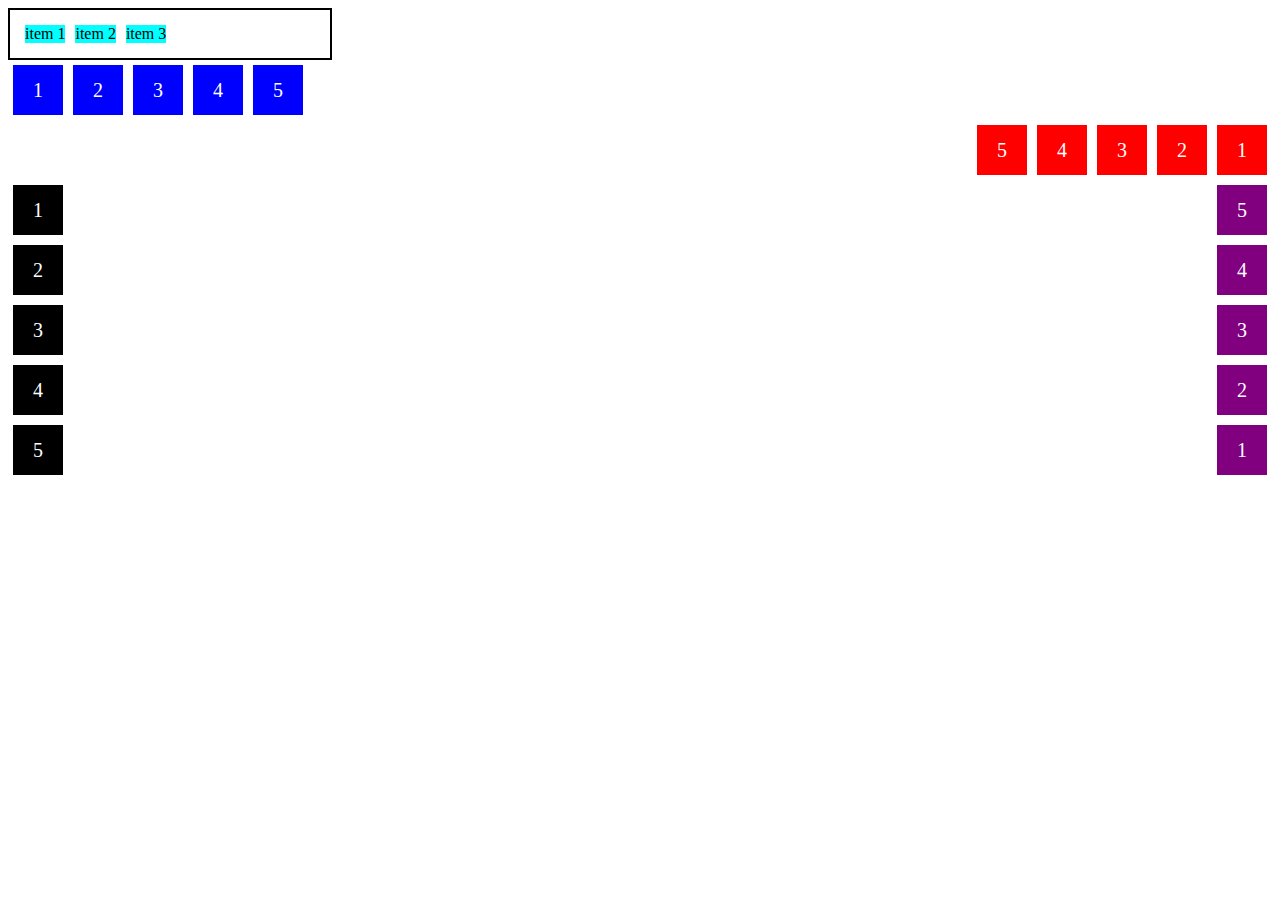
<file: index.html>
<!DOCTYPE html>
<html lang="en">
<head>
    <meta charset="UTF-8">
    <meta http-equiv="X-UA-Compatible" content="IE=edge">
    <meta name="viewport" content="width=device-width, initial-scale=1.0">
    <link rel="stylesheet" href="style.css">
    <title>Fundamentos - Display Flex</title>
</head>
<body>
    <div class="flex">
        <div class="item">item 1</div>
        <div class="item">item 2</div>
        <div class="item">item 3</div>
    </div>
    
    <ul class="flex-container row">
        <li class="flex-item">1</li>
        <li class="flex-item">2</li>
        <li class="flex-item">3</li>
        <li class="flex-item">4</li>
        <li class="flex-item">5</li>
    </ul>

    <ul class="flex-container row-reverse">
        <li class="flex-item">1</li>
        <li class="flex-item">2</li>
        <li class="flex-item">3</li>
        <li class="flex-item">4</li>
        <li class="flex-item">5</li>
    </ul>

    <ul class="flex-container column">
        <li class="flex-item">1</li>
        <li class="flex-item">2</li>
        <li class="flex-item">3</li>
        <li class="flex-item">4</li>
        <li class="flex-item">5</li>
    </ul>

    <ul class="flex-container column-reverse">
        <li class="flex-item">1</li>
        <li class="flex-item">2</li>
        <li class="flex-item">3</li>
        <li class="flex-item">4</li>
        <li class="flex-item">5</li>
    </ul>
    
</body>
</html>
</file>
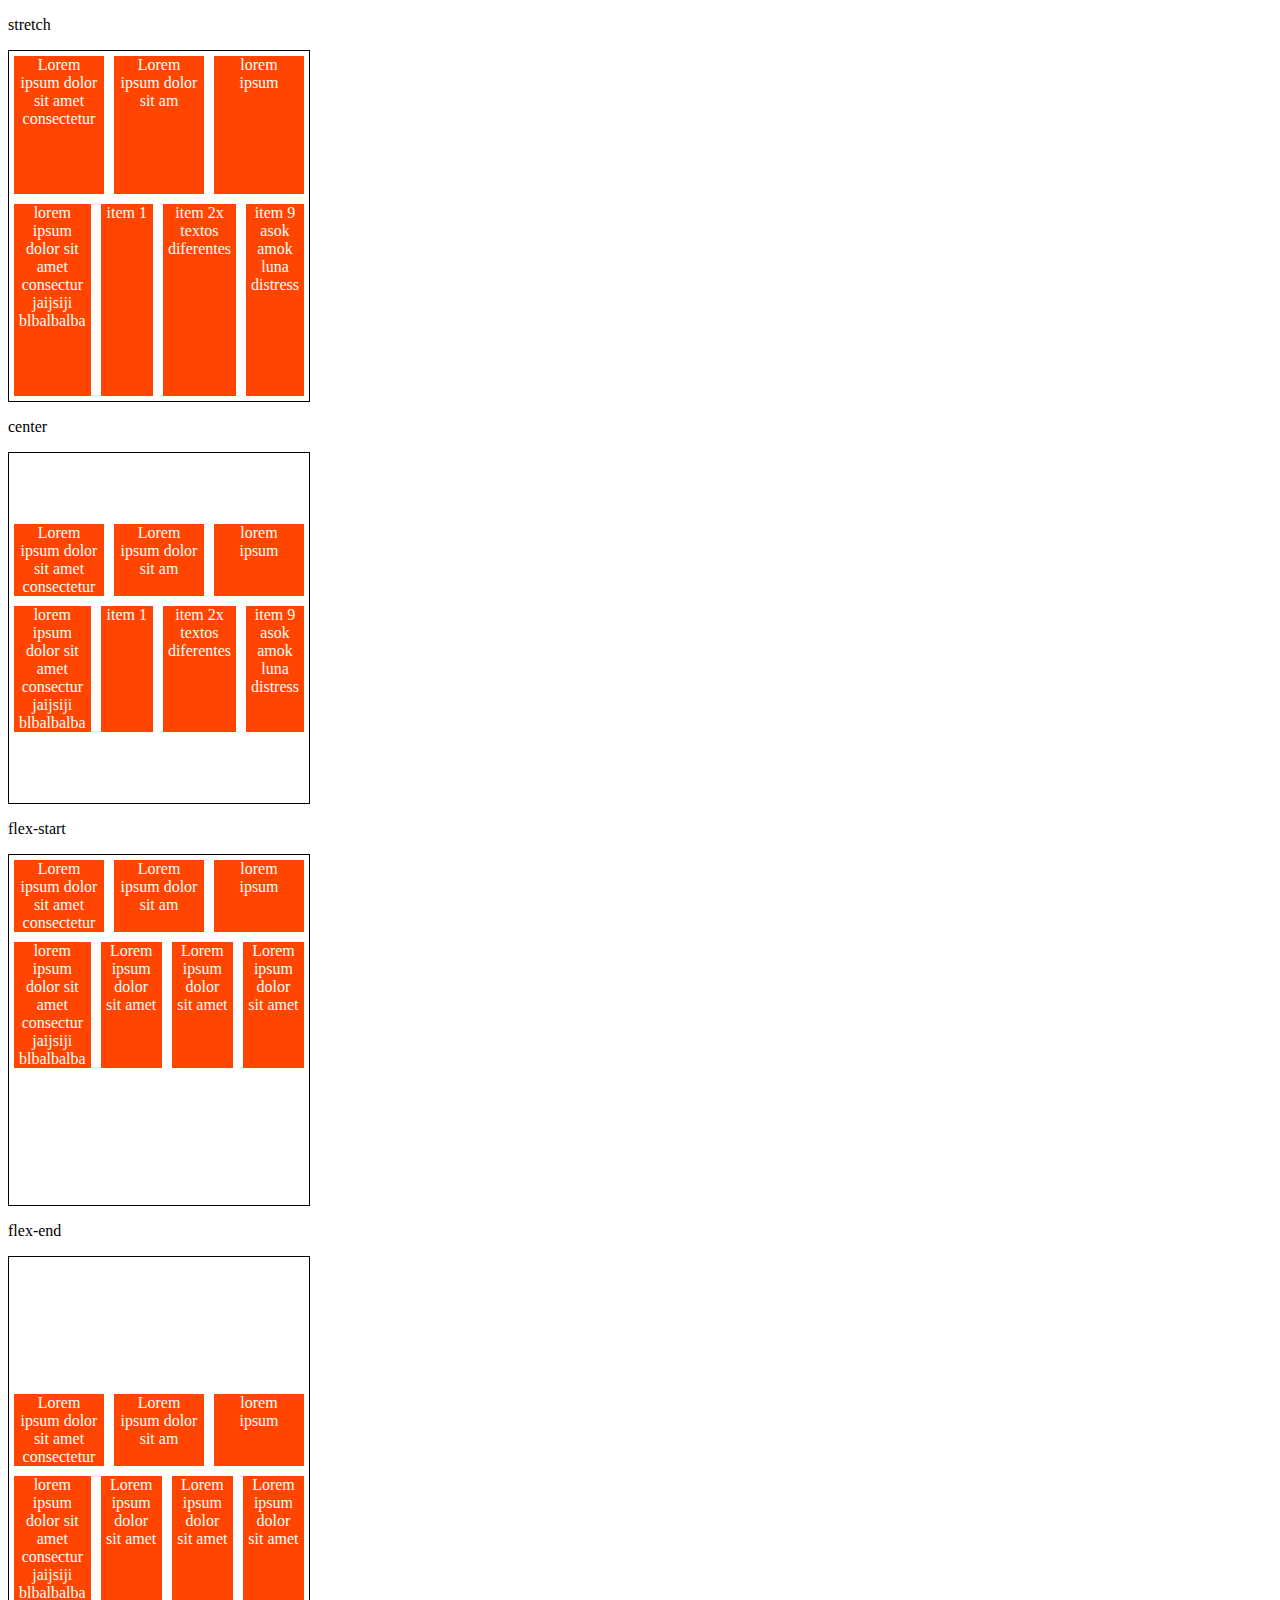
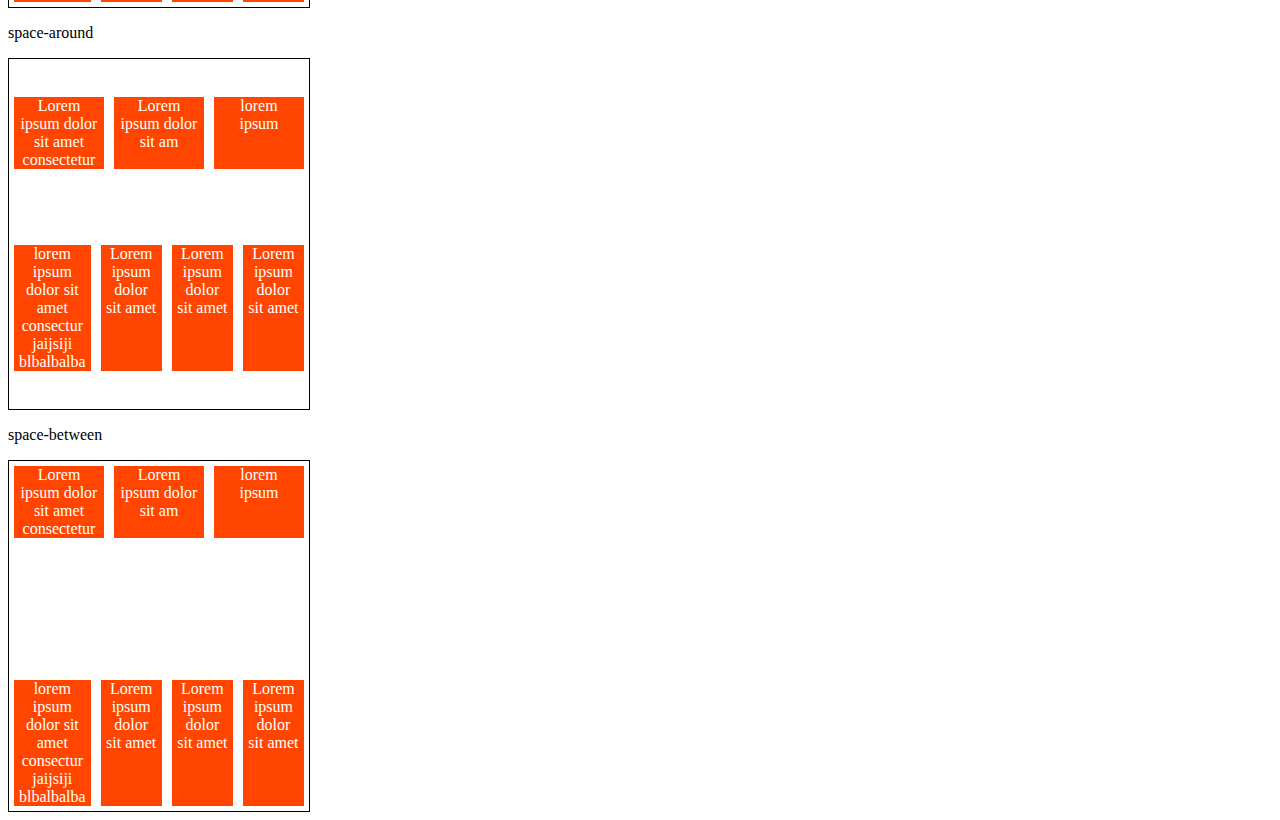
<file: align-content/index.html>
<!DOCTYPE html>
<html lang="en">
<head>
    <meta charset="UTF-8">
    <meta http-equiv="X-UA-Compatible" content="IE=edge">
    <meta name="viewport" content="width=device-width, initial-scale=1.0">
    <link rel="stylesheet" href="style.css" >
    <title>Align-content</title>
</head>
<body>
    <p>stretch</p>
    <div class="container stretch">
        <div class="item">Lorem ipsum dolor sit amet consectetur </div>
        <div class="item">Lorem ipsum dolor sit am</div>
        <div class="item">lorem ipsum </div>
        <div class="item">lorem ipsum dolor sit amet consectur jaijsiji blbalbalba</div>
        <div class="item">item 1</div>
        <div class="item">item 2x textos diferentes</div>
        <div class="item">item 9 asok amok luna distress</div>
    </div>
    
    <p>center</p>
    <div class="container center">
        <div class="item">Lorem ipsum dolor sit amet consectetur </div>
        <div class="item">Lorem ipsum dolor sit am</div>
        <div class="item">lorem ipsum </div>
        <div class="item">lorem ipsum dolor sit amet consectur jaijsiji blbalbalba</div>
        <div class="item">item 1</div>
        <div class="item">item 2x textos diferentes</div>
        <div class="item">item 9 asok amok luna distress</div>
    </div>

    <p>flex-start</p>
    <div class="container flex-start">
        <div class="item">Lorem ipsum dolor sit amet consectetur </div>
        <div class="item">Lorem ipsum dolor sit am</div>
        <div class="item">lorem ipsum </div>
        <div class="item">lorem ipsum dolor sit amet consectur jaijsiji blbalbalba</div>
        <div class="item">Lorem ipsum dolor sit amet</div>
        <div class="item">Lorem ipsum dolor sit amet</div>
        <div class="item">Lorem ipsum dolor sit amet</div>
    </div>

    <p>flex-end</p>
    <div class="container flex-end">
        <div class="item">Lorem ipsum dolor sit amet consectetur </div>
        <div class="item">Lorem ipsum dolor sit am</div>
        <div class="item">lorem ipsum </div>
        <div class="item">lorem ipsum dolor sit amet consectur jaijsiji blbalbalba</div>
        <div class="item">Lorem ipsum dolor sit amet</div>
        <div class="item">Lorem ipsum dolor sit amet</div>
        <div class="item">Lorem ipsum dolor sit amet</div>
    </div>

    <p>space-around</p>
    <div class="container space-around">
        <div class="item">Lorem ipsum dolor sit amet consectetur </div>
        <div class="item">Lorem ipsum dolor sit am</div>
        <div class="item">lorem ipsum </div>
        <div class="item">lorem ipsum dolor sit amet consectur jaijsiji blbalbalba</div>
        <div class="item">Lorem ipsum dolor sit amet</div>
        <div class="item">Lorem ipsum dolor sit amet</div>
        <div class="item">Lorem ipsum dolor sit amet</div>
    </div>

    <p>space-between</p>
    <div class="container space-between">
        <div class="item">Lorem ipsum dolor sit amet consectetur </div>
        <div class="item">Lorem ipsum dolor sit am</div>
        <div class="item">lorem ipsum </div>
        <div class="item">lorem ipsum dolor sit amet consectur jaijsiji blbalbalba</div>
        <div class="item">Lorem ipsum dolor sit amet</div>
        <div class="item">Lorem ipsum dolor sit amet</div>
        <div class="item">Lorem ipsum dolor sit amet</div>
    </div>

</body>
</html>
</file>
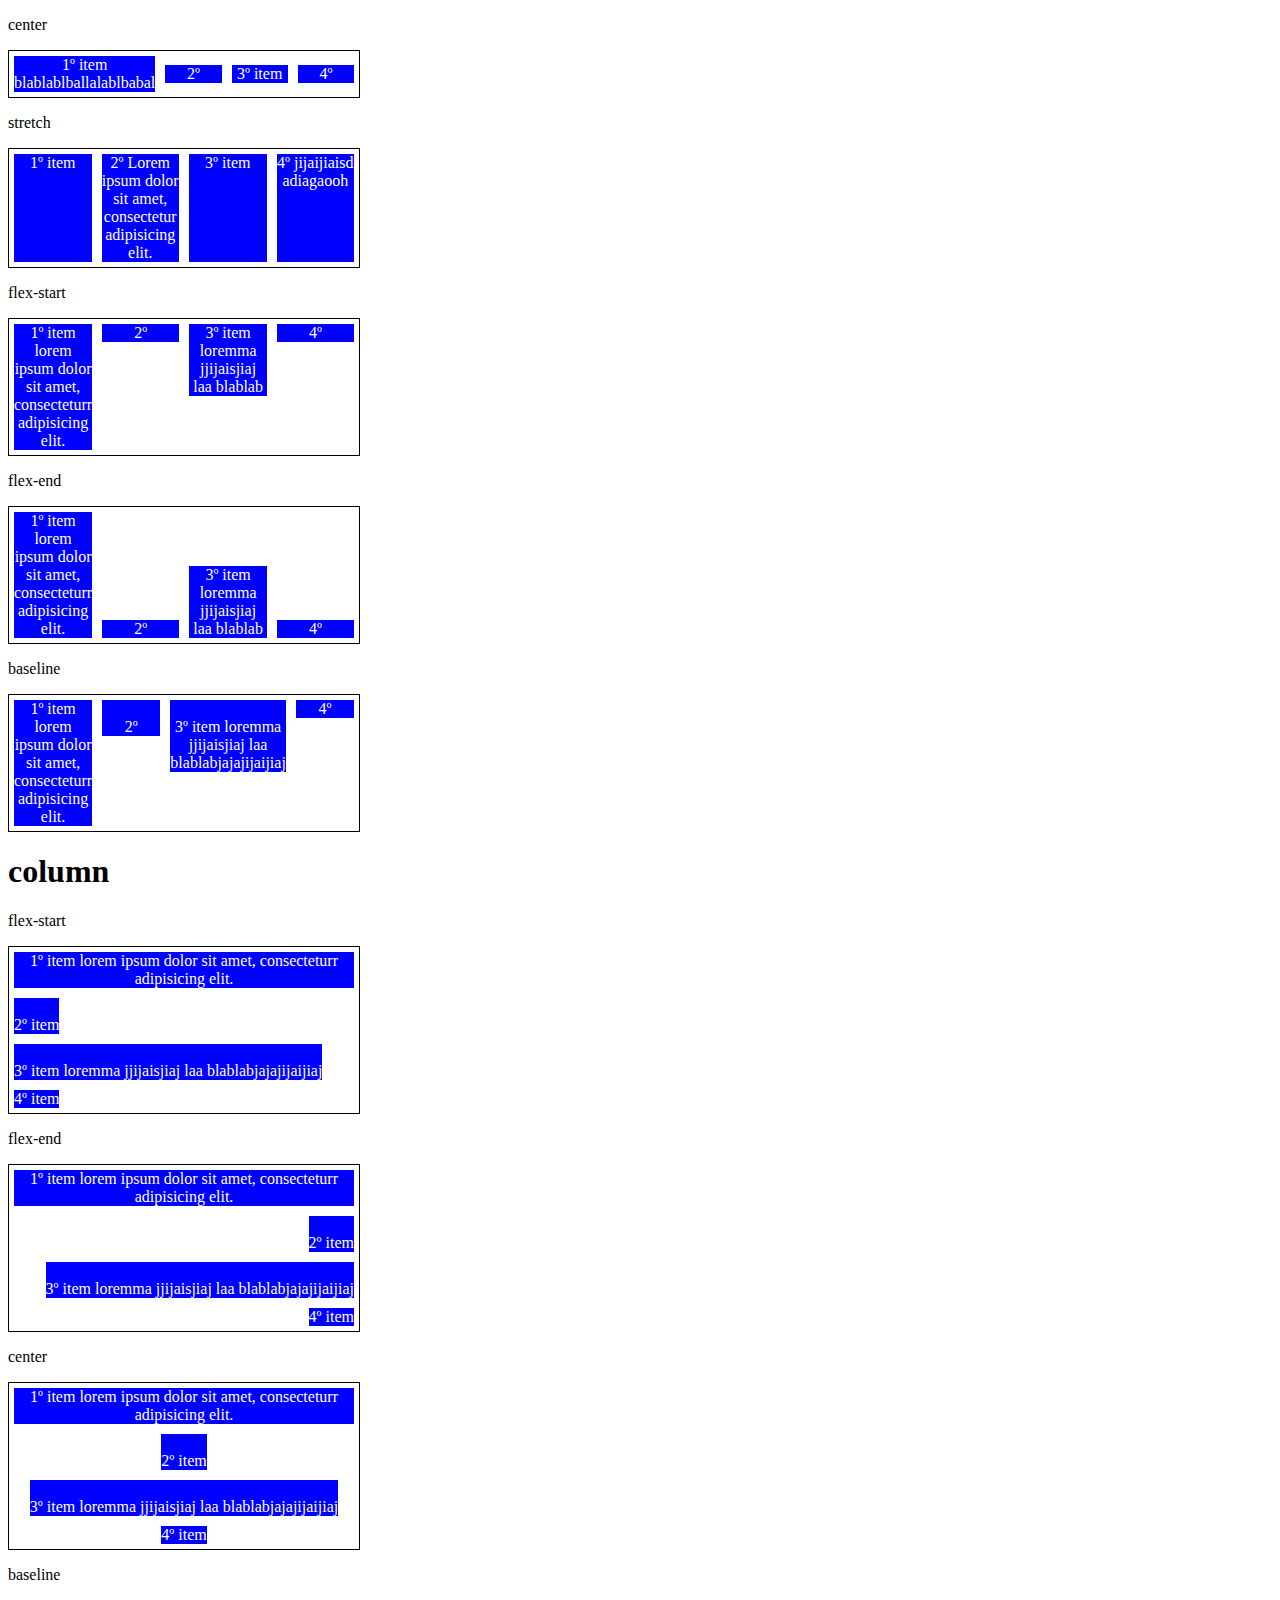
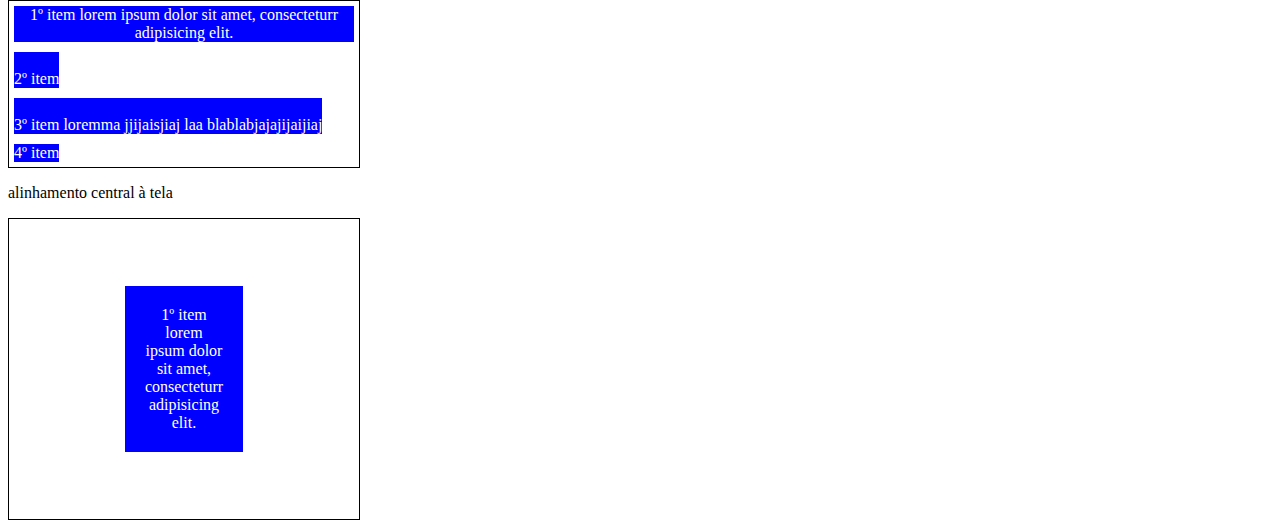
<file: align-items/index.html>
<!DOCTYPE html>
<html lang="en">
<head>
    <meta charset="UTF-8">
    <meta http-equiv="X-UA-Compatible" content="IE=edge">
    <meta name="viewport" content="width=device-width, initial-scale=1.0">
    <link rel="stylesheet" href="style.css">
    <title>Fundamentos - Align-items</title>
</head>
<body>
    <p>center</p>
    <section class="container center">
        <div class="item">1º item blablablballalablbabal</div>
        <div class="item">2º </div>
        <div class="item">3º item</div>
        <div class="item">4º</div>
    </section>

    <p>stretch</p>
    <section class="container stretch">
        <div class="item">1º item</div>
        <div class="item">2º Lorem ipsum dolor sit amet, consectetur adipisicing elit.</div>
        <div class="item">3º item</div>
        <div class="item">4º jijaijiaisd adiagaooh</div>
    </section>

    <p>flex-start</p>
    <section class="container flex-start">
        <div class="item">1º item lorem ipsum dolor sit amet, consecteturr adipisicing elit.</div>
        <div class="item">2º </div>
        <div class="item">3º item loremma jjijaisjiaj laa blablab </div>
        <div class="item">4º</div>
    </section>

    <p>flex-end</p>
    <section class="container flex-end">
        <div class="item">1º item lorem ipsum dolor sit amet, consecteturr adipisicing elit.</div>
        <div class="item">2º </div>
        <div class="item">3º item loremma jjijaisjiaj laa blablab </div>
        <div class="item">4º</div>
    </section>

    <p>baseline</p>
    <section class="container baseline">
        <div class="item">1º item lorem ipsum dolor sit amet, consecteturr adipisicing elit.</div>
        <div class="item"><br>2º </div>
        <div class="item"><br>3º item loremma jjijaisjiaj laa blablabjajajijaijiaj </div>
        <div class="item">4º</div>
    </section>

    <h1>column</h1>
    <p>flex-start</p>
    <section class="container flex-start column">
        <div class="item">1º item lorem ipsum dolor sit amet, consecteturr adipisicing elit.</div>
        <div class="item"><br>2º item</div>
        <div class="item"><br>3º item loremma jjijaisjiaj laa blablabjajajijaijiaj </div>
        <div class="item">4º item</div>
    </section>

    <p>flex-end</p>
    <section class="container flex-end column">
        <div class="item">1º item lorem ipsum dolor sit amet, consecteturr adipisicing elit.</div>
        <div class="item"><br>2º item</div>
        <div class="item"><br>3º item loremma jjijaisjiaj laa blablabjajajijaijiaj </div>
        <div class="item">4º item</div>
    </section>

    <p>center</p>
    <section class="container center column">
        <div class="item">1º item lorem ipsum dolor sit amet, consecteturr adipisicing elit.</div>
        <div class="item"><br>2º item</div>
        <div class="item"><br>3º item loremma jjijaisjiaj laa blablabjajajijaijiaj </div>
        <div class="item">4º item</div>
    </section>

    <p>baseline</p>
    <section class="container baseline column">
        <div class="item">1º item lorem ipsum dolor sit amet, consecteturr adipisicing elit.</div>
        <div class="item"><br>2º item</div>
        <div class="item"><br>3º item loremma jjijaisjiaj laa blablabjajajijaijiaj </div>
        <div class="item">4º item</div>
    </section>

    <p>alinhamento central à tela</p>
    <section class="container central center">
        <div class="item">1º item lorem ipsum dolor sit amet, consecteturr adipisicing elit.</div>
    </section>
    

    
</body>
</html>
</file>
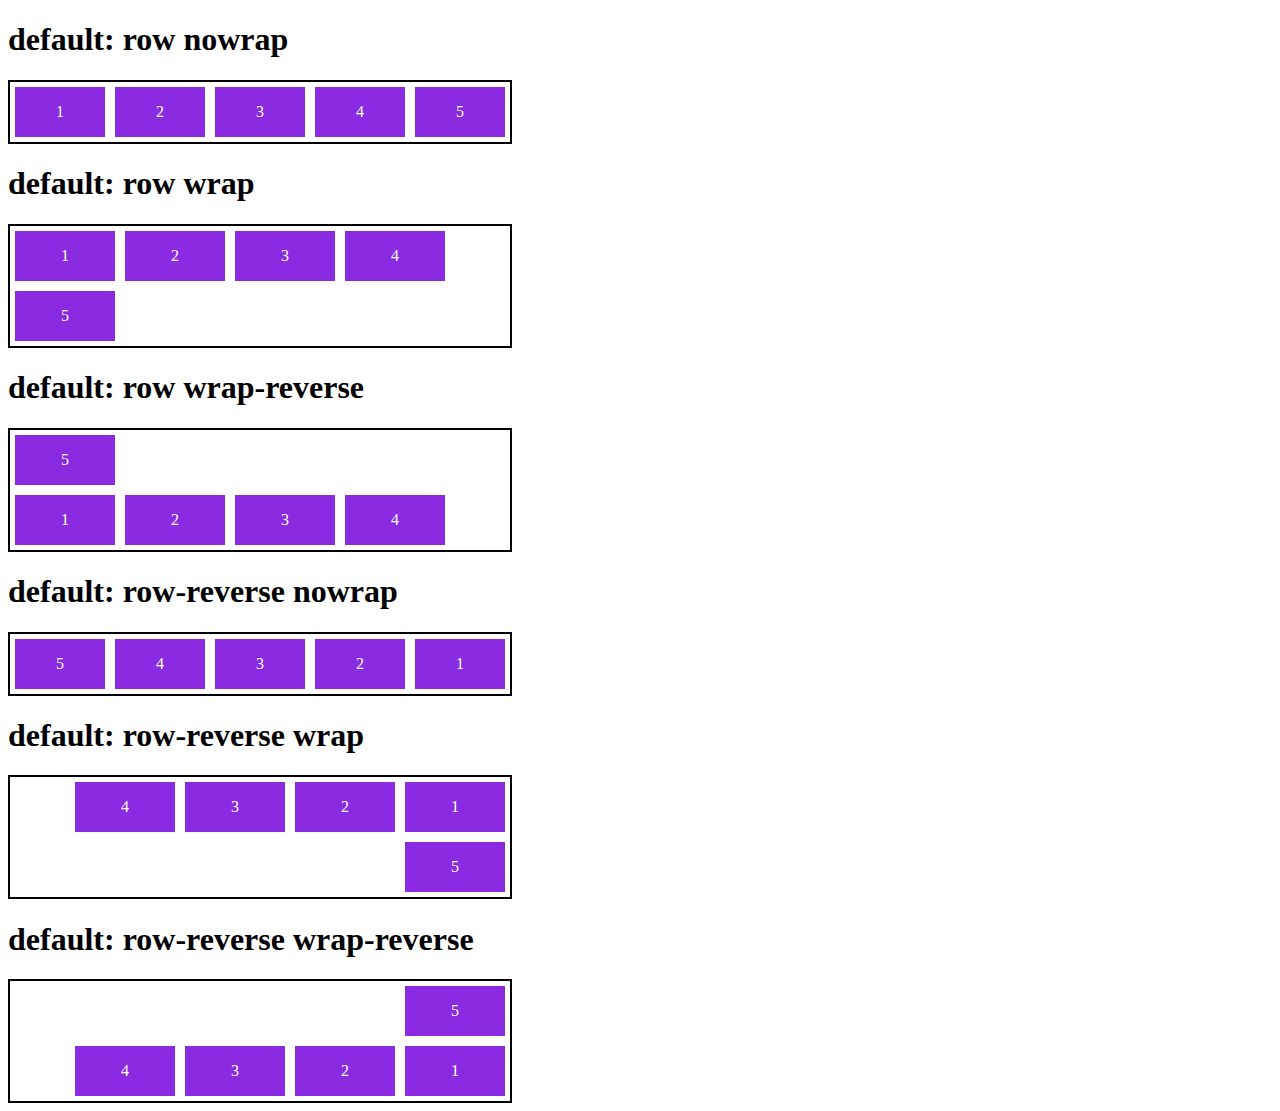
<file: flew flow/index.html>
<!DOCTYPE html>
<html lang="en">
<head>
    <meta charset="UTF-8">
    <meta http-equiv="X-UA-Compatible" content="IE=edge">
    <meta name="viewport" content="width=device-width, initial-scale=1.0">
    <link rel="stylesheet" href="style.css">
    <title>Flex Flow</title>
</head>
<body>
    <h1>default: row nowrap</h1>
    <div class="flex-container default">
        <div class="item">1</div>
        <div class="item">2</div>
        <div class="item">3</div>
        <div class="item">4</div>
        <div class="item">5</div>
    </div>

    <h1>default: row wrap</h1>
    <div class="flex-container wrap">
        <div class="item">1</div>
        <div class="item">2</div>
        <div class="item">3</div>
        <div class="item">4</div>
        <div class="item">5</div>
    </div>

    <h1>default: row wrap-reverse</h1>
    <div class="flex-container wrap-reverse">
        <div class="item">1</div>
        <div class="item">2</div>
        <div class="item">3</div>
        <div class="item">4</div>
        <div class="item">5</div>
    </div>

    <h1>default: row-reverse nowrap</h1>
    <div class="flex-container r-nowrap">
        <div class="item">1</div>
        <div class="item">2</div>
        <div class="item">3</div>
        <div class="item">4</div>
        <div class="item">5</div>
    </div>

    <h1>default: row-reverse wrap</h1>
    <div class="flex-container r-wrap">
        <div class="item">1</div>
        <div class="item">2</div>
        <div class="item">3</div>
        <div class="item">4</div>
        <div class="item">5</div>
    </div>

    <h1>default: row-reverse wrap-reverse</h1>
    <div class="flex-container rr-wrap">
        <div class="item">1</div>
        <div class="item">2</div>
        <div class="item">3</div>
        <div class="item">4</div>
        <div class="item">5</div>
    </div>
    
</body>
</html>
</file>
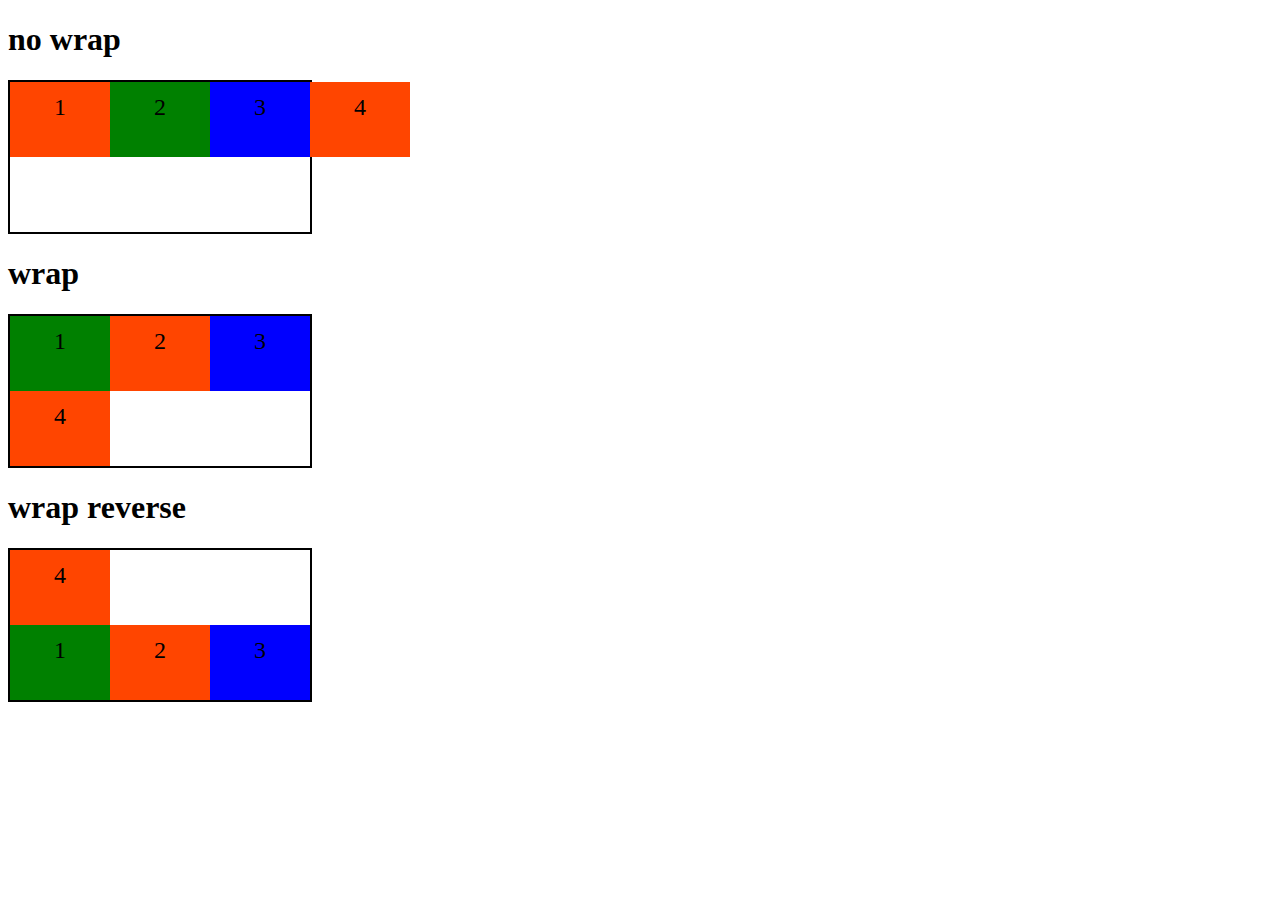
<file: flew wrap/index.html>
<!DOCTYPE html>
<html lang="en">
<head>
    <meta charset="UTF-8">
    <meta http-equiv="X-UA-Compatible" content="IE=edge">
    <meta name="viewport" content="width=device-width, initial-scale=1.0">
    <link rel="stylesheet" href="style.css">
    <title>Flex Wrap</title>
</head>
<body>
    <h1 class="nowrap">no wrap</h1>

    <div class="flex-container nowrap">
        <div class="item orange">1</div>
        <div class="item green">2</div>
        <div class="item blue">3</div>
        <div class="item orange">4</div>
    </div>

    <h1>wrap</h1>
    <div class="flex-container wrap">
        <div class="item green">1</div>
        <div class="item orange">2</div>
        <div class="item blue">3</div>
        <div class="item orange">4</div>
    </div>

    
    <h1>wrap reverse</h1>
    <div class="flex-container wrap-reverse">
        <div class="item green">1</div>
        <div class="item orange">2</div>
        <div class="item blue">3</div>
        <div class="item orange">4</div>
    </div>
    
</body>
</html>
</file>
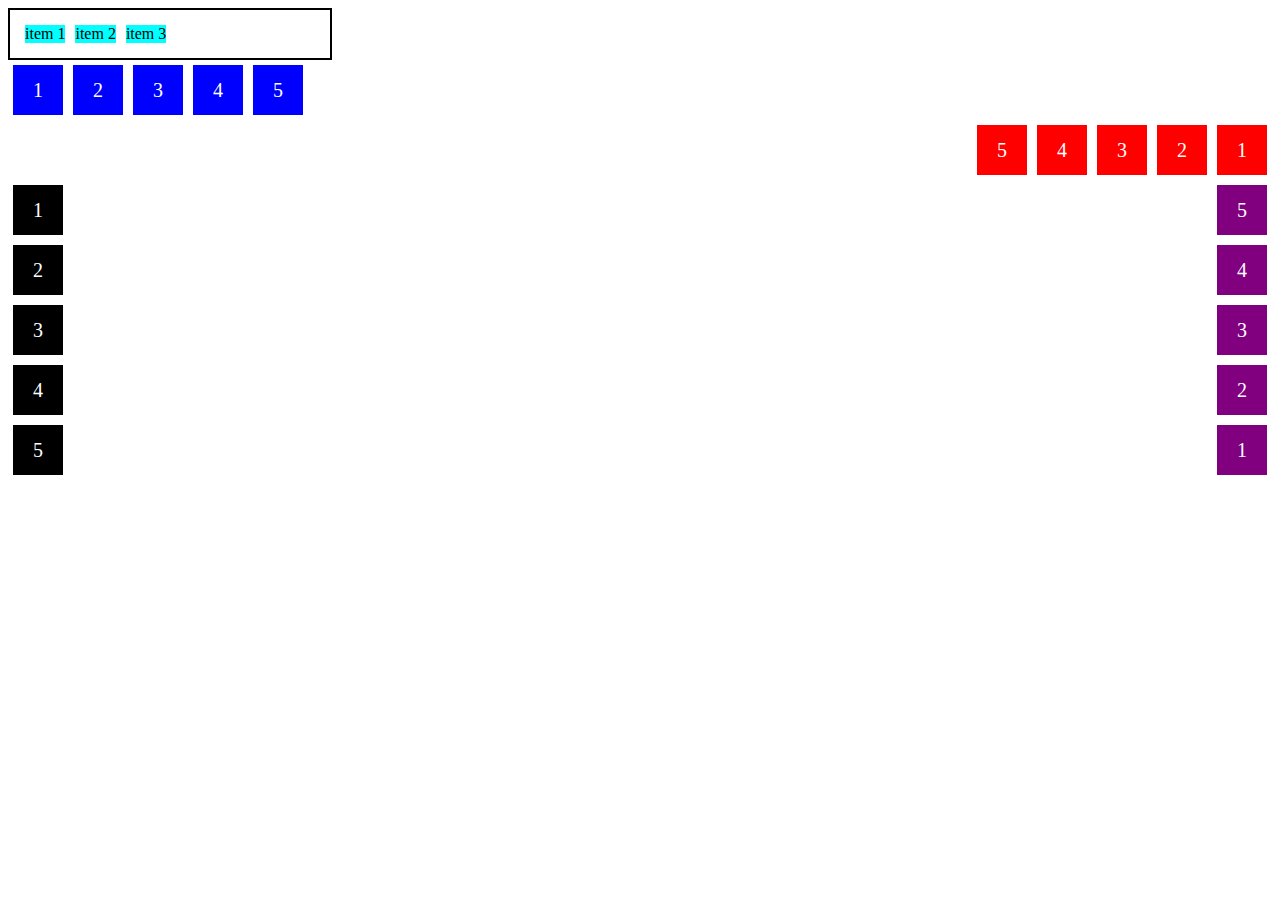
<file: flex direction /index.html>
<!DOCTYPE html>
<html lang="en">
<head>
    <meta charset="UTF-8">
    <meta http-equiv="X-UA-Compatible" content="IE=edge">
    <meta name="viewport" content="width=device-width, initial-scale=1.0">
    <link rel="stylesheet" href="style.css">
    <title>Fundamentos CSS</title>
</head>
<body>
    <div class="flex">
        <div class="item">item 1</div>
        <div class="item">item 2</div>
        <div class="item">item 3</div>
    </div>
    
    <ul class="flex-container row">
        <li class="flex-item">1</li>
        <li class="flex-item">2</li>
        <li class="flex-item">3</li>
        <li class="flex-item">4</li>
        <li class="flex-item">5</li>
    </ul>

    <ul class="flex-container row-reverse">
        <li class="flex-item">1</li>
        <li class="flex-item">2</li>
        <li class="flex-item">3</li>
        <li class="flex-item">4</li>
        <li class="flex-item">5</li>
    </ul>

    <ul class="flex-container column">
        <li class="flex-item">1</li>
        <li class="flex-item">2</li>
        <li class="flex-item">3</li>
        <li class="flex-item">4</li>
        <li class="flex-item">5</li>
    </ul>

    <ul class="flex-container column-reverse">
        <li class="flex-item">1</li>
        <li class="flex-item">2</li>
        <li class="flex-item">3</li>
        <li class="flex-item">4</li>
        <li class="flex-item">5</li>
    </ul>


    
</body>
</html>
</file>
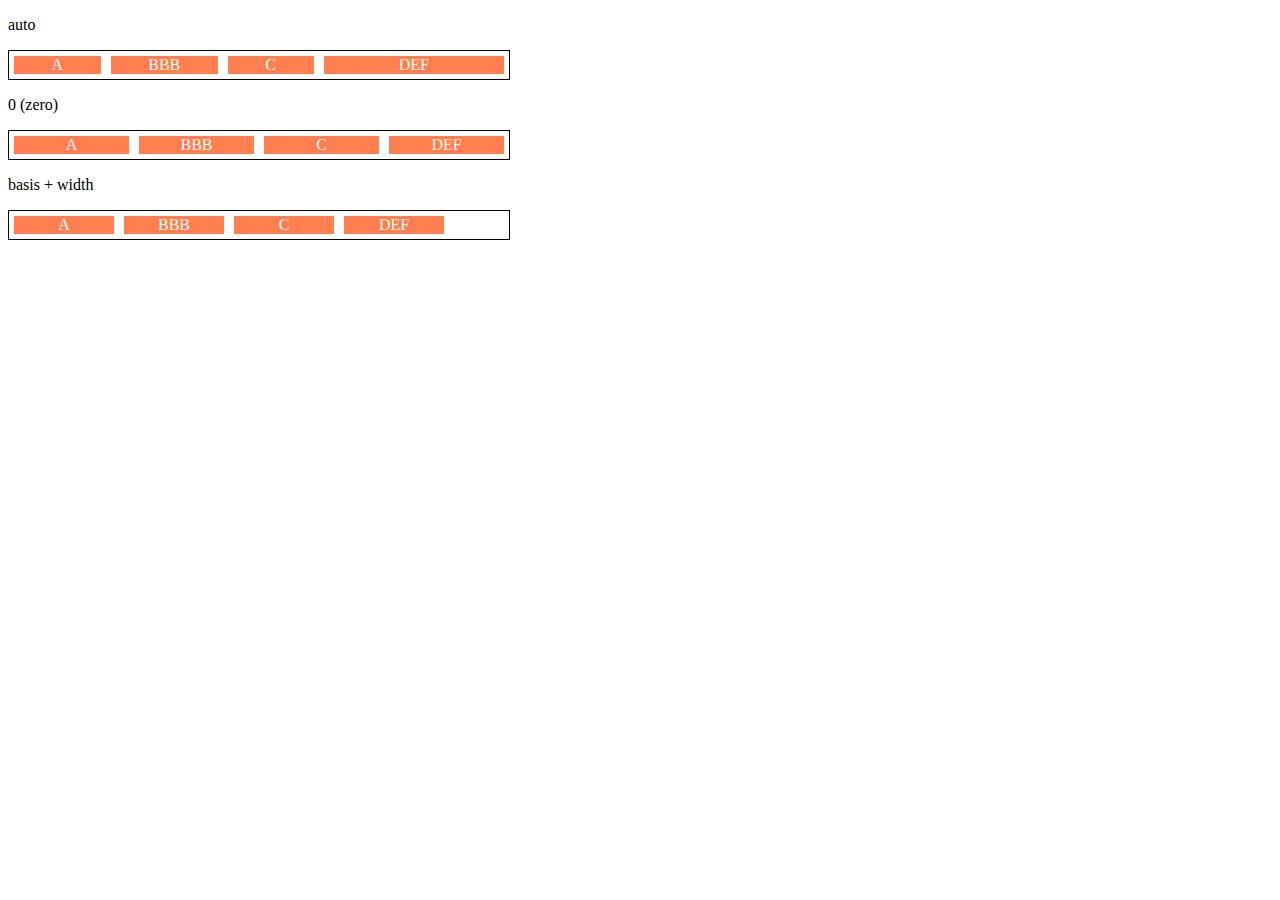
<file: flex-basis/index.html>
<!DOCTYPE html>
<html lang="en">
<head>
    <meta charset="UTF-8">
    <meta http-equiv="X-UA-Compatible" content="IE=edge">
    <meta name="viewport" content="width=device-width, initial-scale=1.0">
    <link rel="stylesheet" href="style.css" class="rel">
    <title>Flex basis</title>
</head>
<body>
    <p>auto</p>
    <div class="container">
        <div class="item bauto fg-1">A</div>
        <div class="item bauto fg-1">BBB</div>
        <div class="item bauto fg-1">C</div>
        <div class="item bauto fg-2">DEF</div>
    </div>

    <p>0 (zero)</p>
    <div class="container">
        <div class="item b-0 fg-1">A</div>
        <div class="item b-0 fg-1">BBB</div>
        <div class="item b-0 fg-1">C</div>
        <div class="item b-0 fg-1">DEF</div>
    </div>

    <p>basis + width</p>
    <div class="container">
        <div class="item w100">A</div>
        <div class="item w100">BBB</div>
        <div class="item w100">C</div>
        <div class="item w100">DEF</div>
    </div>
    
</body>
</html>
</file>
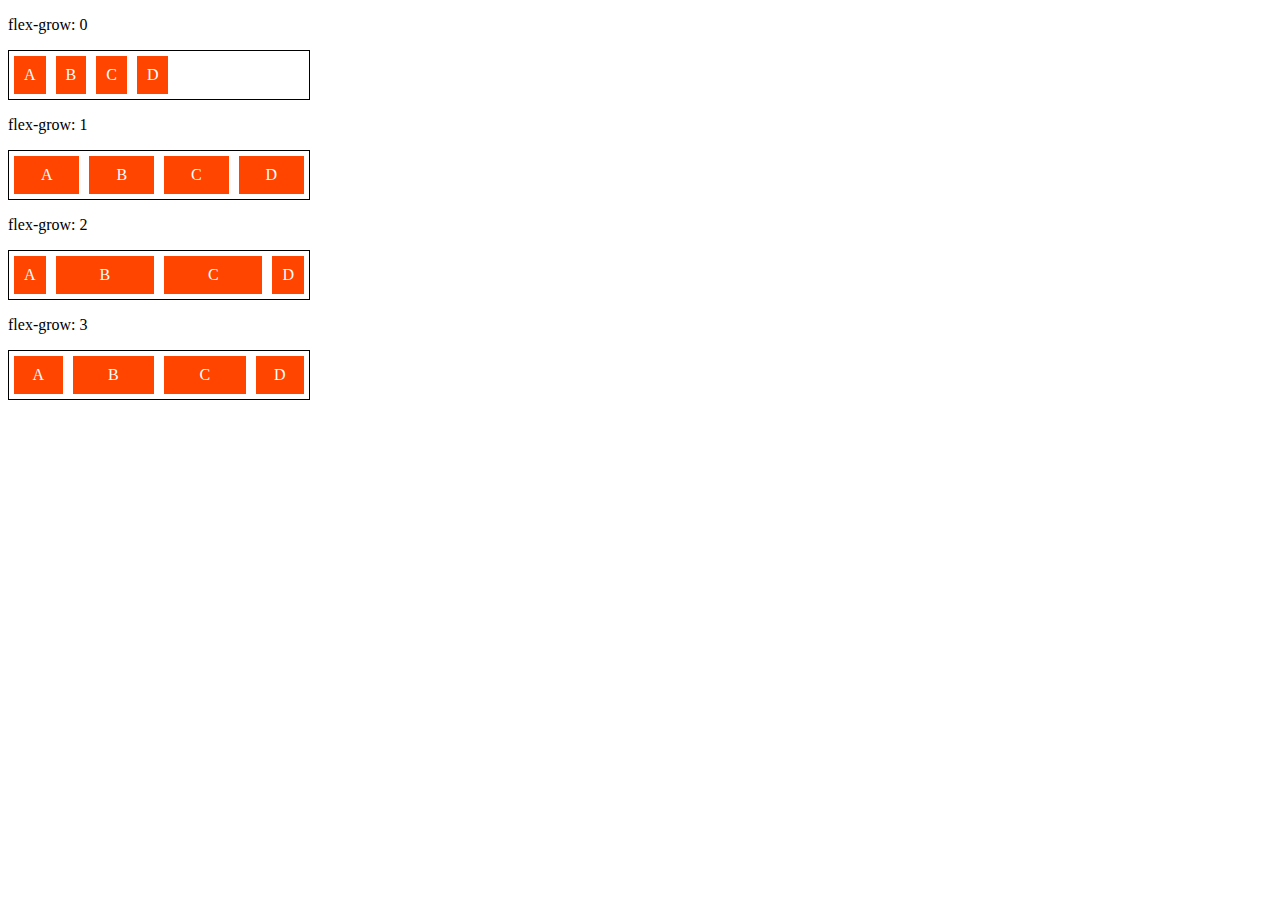
<file: flex-grow/index.html>
<!DOCTYPE html>
<html lang="en">
<head>
    <meta charset="UTF-8">
    <meta http-equiv="X-UA-Compatible" content="IE=edge">
    <meta name="viewport" content="width=device-width, initial-scale=1.0">
    <link rel="stylesheet" href="style.css" class="rel">
    <title>Flex grow</title>
</head>
<body>
    <p>flex-grow: 0</p>
    <div class="container">
        <div class="item fg-0">A</div>
        <div class="item fg-0">B</div>
        <div class="item fg-0">C</div>
        <div class="item fg-0">D</div>
    </div>

    <p>flex-grow: 1</p>
    <div class="container">
        <div class="item fg-1">A</div>
        <div class="item fg-1">B</div>
        <div class="item fg-1">C</div>
        <div class="item fg-1">D</div>
    </div>

    <p>flex-grow: 2</p>
    <div class="container">
        <div class="item fg-0">A</div>
        <div class="item fg-2">B</div>
        <div class="item fg-2">C</div>
        <div class="item fg-0">D</div>
    </div>
    
    <p>flex-grow: 3</p>
    <div class="container">
        <div class="item fg-1">A</div>
        <div class="item fg-3">B</div>
        <div class="item fg-3">C</div>
        <div class="item fg-1">D</div>
    </div>
    
</body>
</html>
</file>
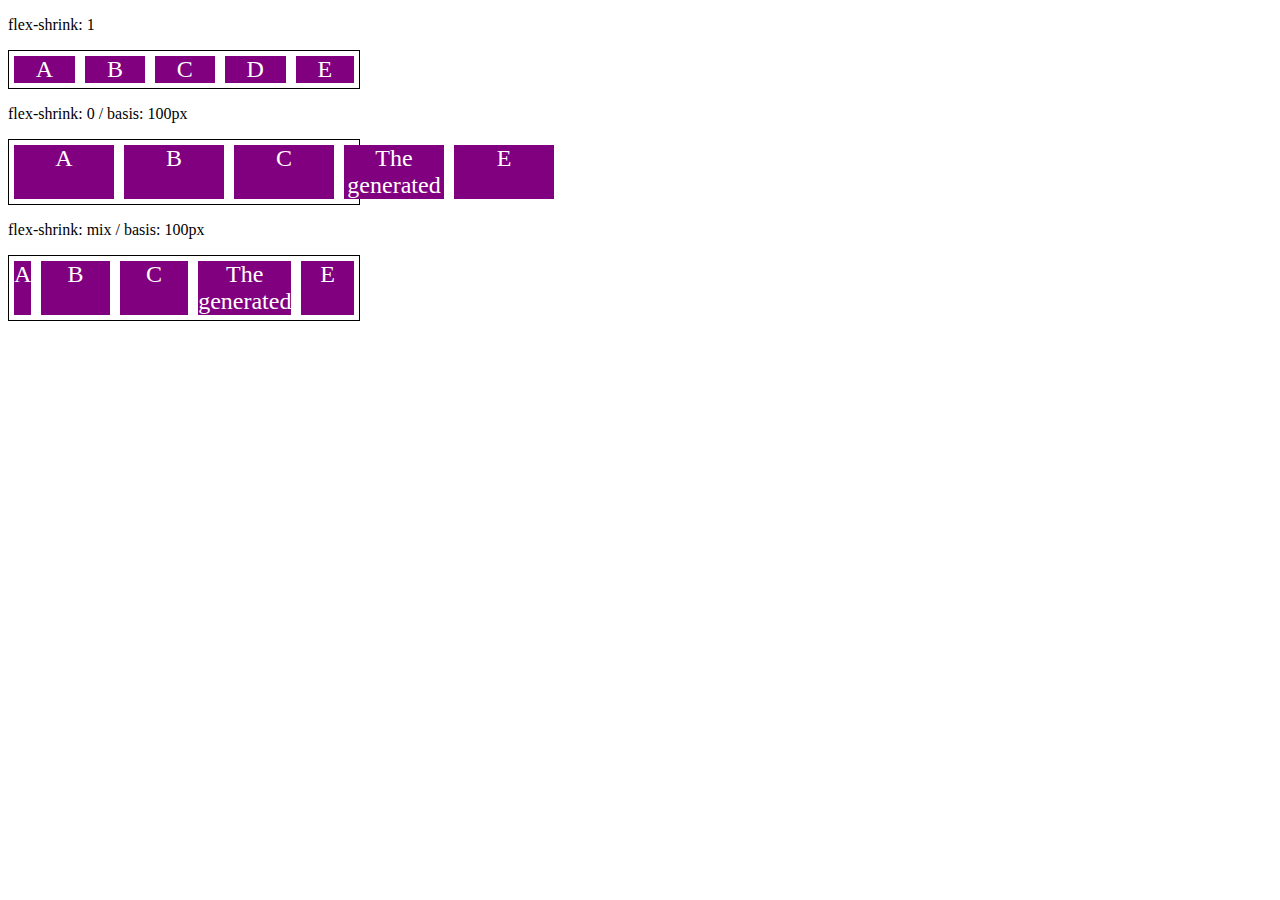
<file: flex-shrink/index.html>
<!DOCTYPE html>
<html lang="en">
<head>
    <meta charset="UTF-8">
    <meta http-equiv="X-UA-Compatible" content="IE=edge">
    <meta name="viewport" content="width=device-width, initial-scale=1.0">
    <link rel="stylesheet" href="style.css">
    <title>Flex shrink</title>
</head>
<body>
    <p>flex-shrink: 1</p>
    <div class="container">
        <div class="item s-1 fg-1">A</div>
        <div class="item s-1 fg-1">B</div>
        <div class="item s-1 fg-1">C</div>
        <div class="item s-1 fg-1">D</div>
        <div class="item s-1 fg-1">E</div>
    </div>

    <p>flex-shrink: 0 / basis: 100px</p>
    <div class="container">
        <div class="item s-0 fg-1">A</div>
        <div class="item s-0 fg-1">B</div>
        <div class="item s-0 fg-1">C</div>
        <div class="item s-0 fg-1">The generated </div>
        <div class="item s-0 fg-1">E</div>
    </div>

    <p>flex-shrink: mix / basis: 100px</p>
    <div class="container">
        <div class="item s-1 fg-1">A</div>
        <div class="item s-2 fg-1">B</div>
        <div class="item s-2 fg-1">C</div>
        <div class="item s-3 fg-1">The generated </div>
        <div class="item s-3 fg-1">E</div>
    </div>

    
</body>
</html>
</file>
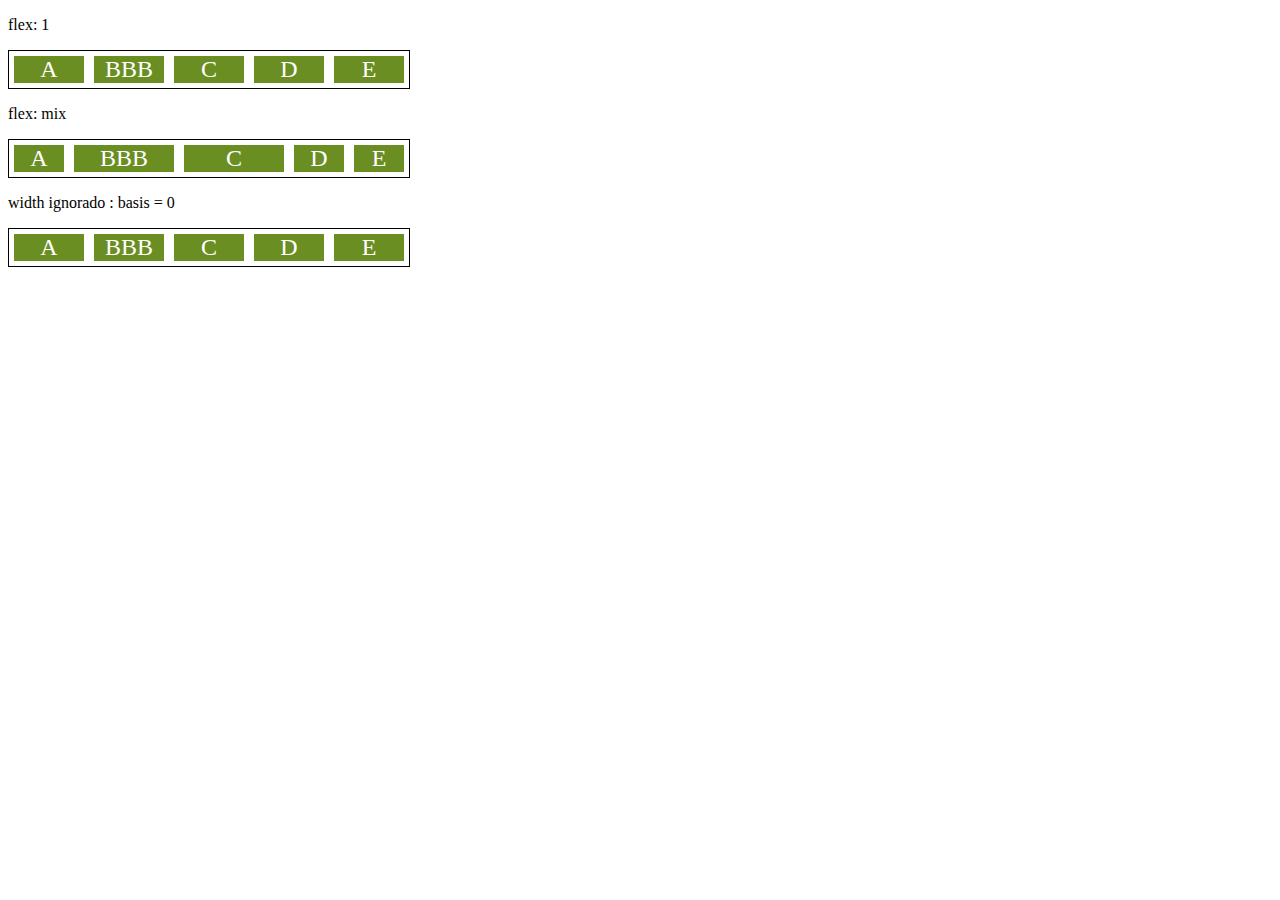
<file: flex/index.html>
<!DOCTYPE html>
<html lang="en">
<head>
    <meta charset="UTF-8">
    <meta http-equiv="X-UA-Compatible" content="IE=edge">
    <meta name="viewport" content="width=device-width, initial-scale=1.0">
    <link rel="stylesheet" href="style.css" class="rel">
    <title>Fundamentos - Flex</title>
</head>
<body>
    <p>flex: 1</p>
    <div class="container">
        <div class="item flex-1">A</div>
        <div class="item flex-1">BBB</div>
        <div class="item flex-1">C</div>
        <div class="item flex-1">D</div>
        <div class="item flex-1">E</div>
    </div>

    <p>flex: mix</p>
    <div class="container">
        <div class="item flex-1">A</div>
        <div class="item flex-2">BBB</div>
        <div class="item flex-2">C</div>
        <div class="item flex-1">D</div>
        <div class="item flex-1">E</div>
    </div>

    <p>width ignorado : basis = 0</p>
    <div class="container">
        <div class="item flex-1 largura">A</div>
        <div class="item flex-1 largura">BBB</div>
        <div class="item flex-1 largura">C</div>
        <div class="item flex-1 largura">D</div>
        <div class="item flex-1 largura">E</div>
    </div>
    
</body>
</html>
</file>
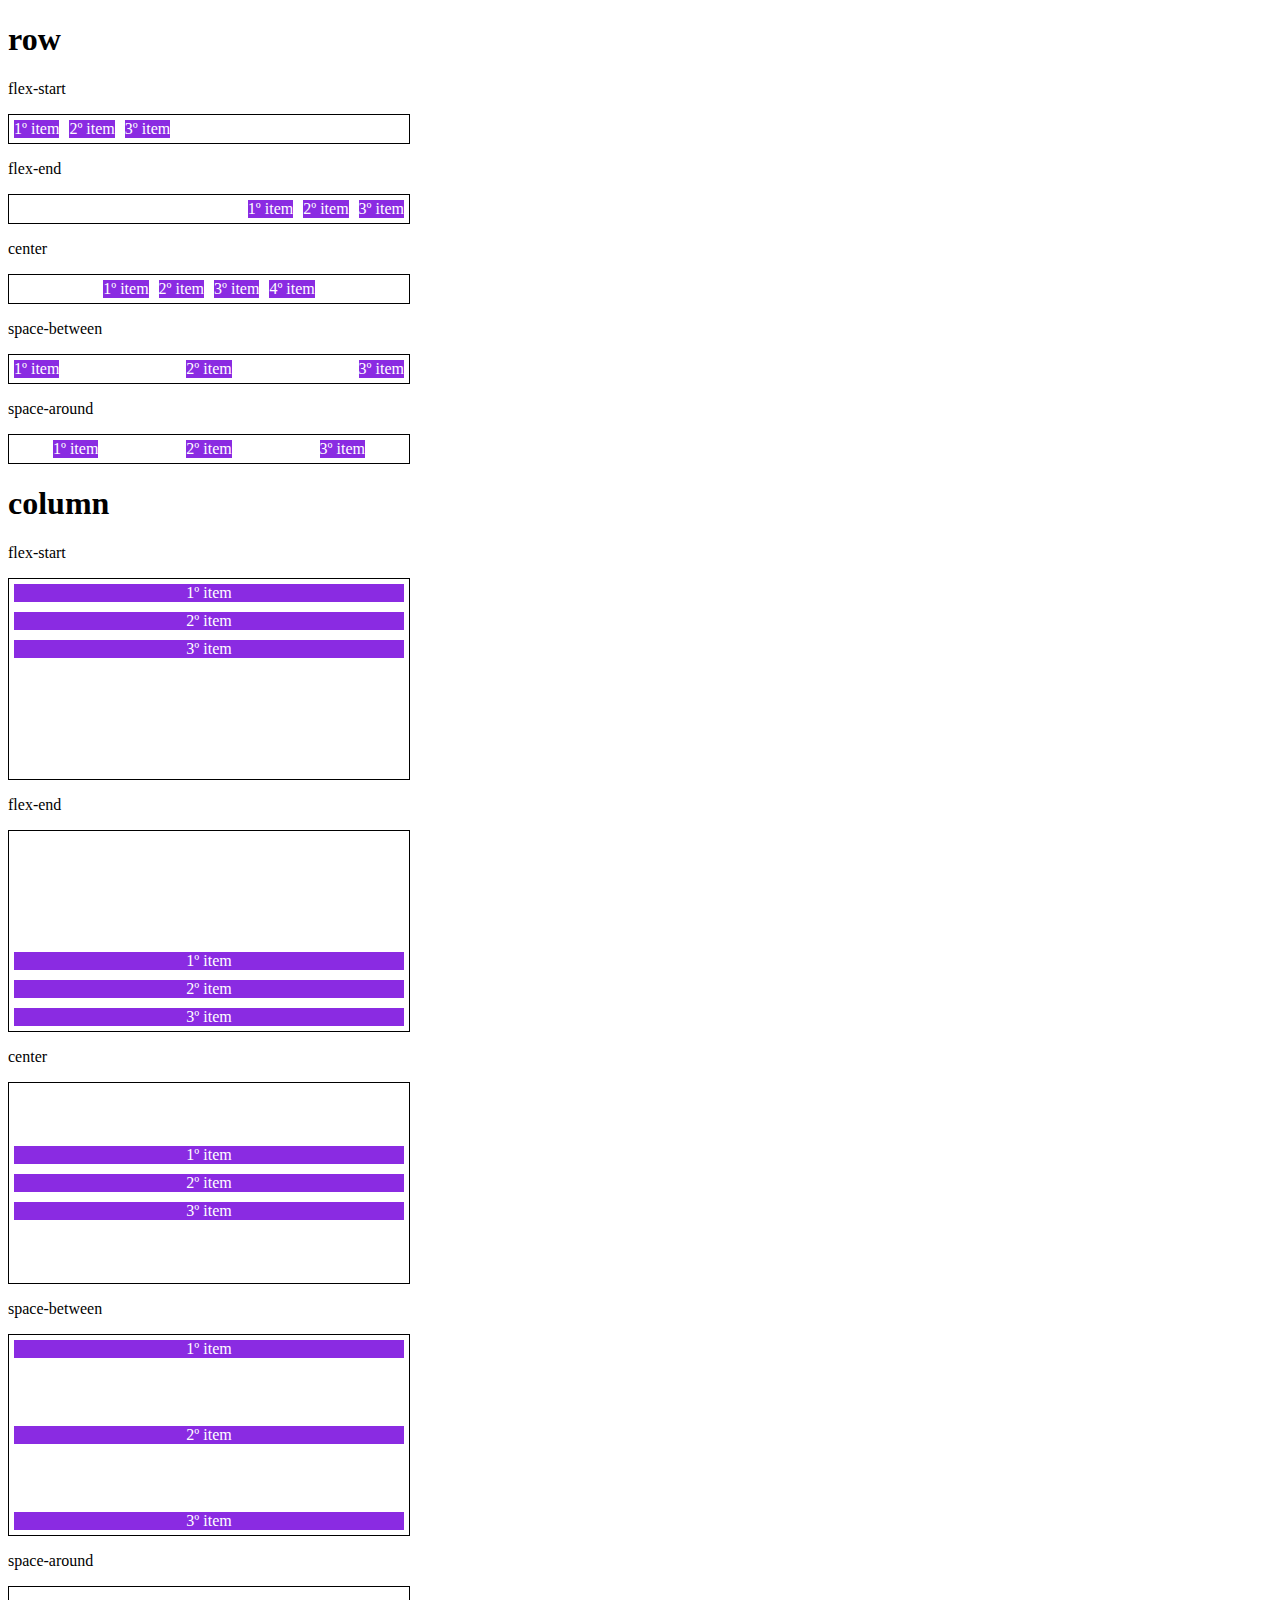
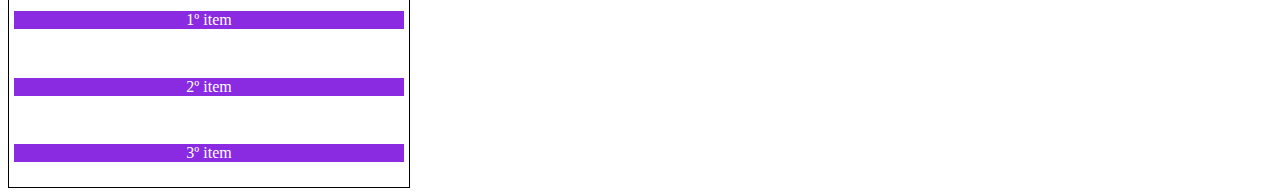
<file: justify content/index.html>
<!DOCTYPE html>
<html lang="en">
<head>
    <meta charset="UTF-8">
    <meta http-equiv="X-UA-Compatible" content="IE=edge">
    <meta name="viewport" content="width=device-width, initial-scale=1.0">
    <link rel="stylesheet" href="style.css">
    <title>Fundamentos CSS - Justify content</title>
</head>
<body>
    <h1>row</h1>
    <p>flex-start</p>
    <section class="container flex-start">
        <div class="item">1º item</div>
        <div class="item">2º item</div>
        <div class="item">3º item</div>
    </section>
    

    <p>flex-end</p>
    <section class="container flex-end">
        <div class="item">1º item</div>
        <div class="item">2º item</div>
        <div class="item">3º item</div>
    </section>


    <p>center</p>
    <section class="container center">
        <div class="item">1º item</div>
        <div class="item">2º item</div>
        <div class="item">3º item</div>
        <div class="item">4º item</div>
    </section>


    <p>space-between</p>
    <section class="container space-between">
        <div class="item">1º item</div>
        <div class="item">2º item</div>
        <div class="item">3º item</div>
    </section>


    <p>space-around</p>
    <section class="container space-around">
        <div class="item">1º item</div>
        <div class="item">2º item</div>
        <div class="item">3º item</div>
    </section>

    <h1>column</h1>

    <p>flex-start</p>
    <section class="container flex-start column">
        <div class="item">1º item</div>
        <div class="item">2º item</div>
        <div class="item">3º item</div>
    </section>

    <p>flex-end</p>
    <section class="container flex-end column">
        <div class="item">1º item</div>
        <div class="item">2º item</div>
        <div class="item">3º item</div>
    </section>

    <p>center</p>
    <section class="container center column">
        <div class="item">1º item</div>
        <div class="item">2º item</div>
        <div class="item">3º item</div>
    </section>

    <p>space-between</p>
    <section class="container space-between column">
        <div class="item">1º item</div>
        <div class="item">2º item</div>
        <div class="item">3º item</div>
    </section>

    <p>space-around</p>
    <section class="container space-around column">
        <div class="item">1º item</div>
        <div class="item">2º item</div>
        <div class="item">3º item</div>
    </section>
</body>
</html>
</file>
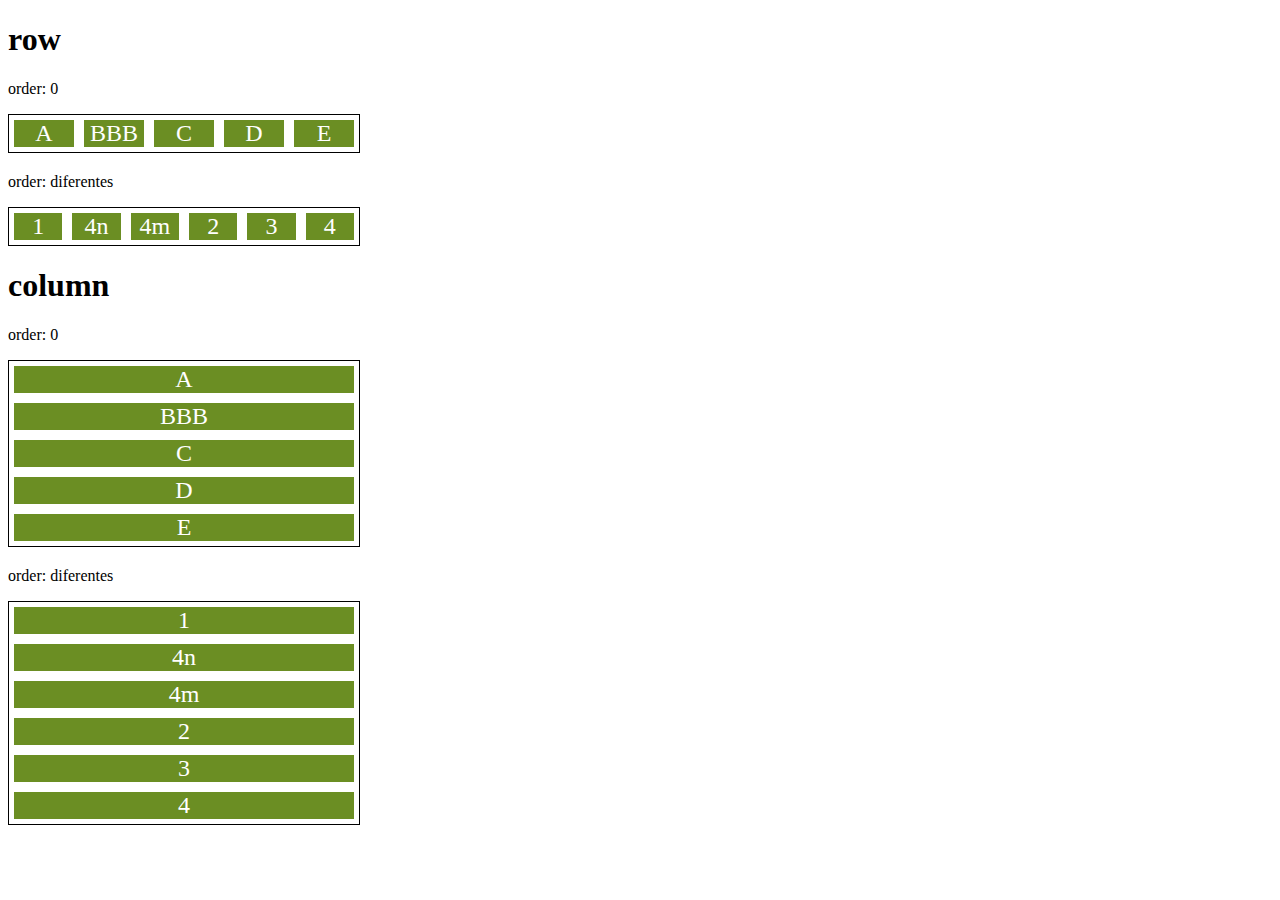
<file: order/index.html>
<!DOCTYPE html>
<html lang="en">
<head>
    <meta charset="UTF-8">
    <meta http-equiv="X-UA-Compatible" content="IE=edge">
    <meta name="viewport" content="width=device-width, initial-scale=1.0">
    <link rel="stylesheet" href="style.css" class="rel">
    <title>Fundamentos - order</title>
</head>
<body>
    <h1>row</h1>
    <p>order: 0</p>
    <div class="container">
        <div class="item ">A</div>
        <div class="item ">BBB</div>
        <div class="item ">C</div>
        <div class="item ">D</div>
        <div class="item ">E</div>
    </div>

    <p>order: diferentes</p>
    <div class="container">
        <div class="item ">1</div>
        <div class="item o3">2</div>
        <div class="item o3">3</div>
        <div class="item o3">4</div>
        <div class="item o2">4m</div>
        <div class="item o1">4n</div>
    </div>

    <h1>column</h1>
    <p>order: 0</p>
    <div class="container  direction">
        <div class="item ">A</div>
        <div class="item ">BBB</div>
        <div class="item ">C</div>
        <div class="item ">D</div>
        <div class="item ">E</div>
    </div>

    <p>order: diferentes</p>
    <div class="container direction">
        <div class="item ">1</div>
        <div class="item o3">2</div>
        <div class="item o3">3</div>
        <div class="item o3">4</div>
        <div class="item o2">4m</div>
        <div class="item o1">4n</div>
    </div>



    
    
</body>
</html>
</file>
<file: style.css>
.flex {
    max-width: 300px;
    padding: 10px;
    border: 2px solid black;
    display: flex;
}

.item{
    background-color: aqua;
    margin: 5px;
}

.flex-container {
    margin:0;
    padding:0;
    display: flex;
    list-style: none;
}

.flex-item{
    background: blue;
    height: 50px;
    width: 50px;
    line-height: 50px;
    font-size: 20px;
    color: white;
    text-align: center;
    margin: 5px;
}

.row {
    flex-direction: row;
}

.row-reverse{
    flex-direction: row-reverse;
}

.row-reverse li{
    background-color: red;
}

.column {
    float: left;
    flex-direction: column;
}

.column li{
    background-color: black;
}

.column-reverse {
    float: right;
    flex-direction: column-reverse;
}

.column-reverse li {
    background: purple;
}
</file>
<file: align-content/style.css>
.container {
    height: 350px;
    max-width: 300px;
    display: flex;
    flex-wrap: wrap;
    border: 1px solid black;
}

.item {
    background-color: orangered;
    padding: 0 5px;
    margin: 5px;
    flex: 1;
    text-align: center;
    color: white;
}

.stretch {
    align-content: stretch;
}

.center {
    align-content: center;
}

.flex-start {
    align-content: flex-start;
}

.flex-end {
    align-content: flex-end;
}

.space-around {
    align-content: space-around;
}

.space-between {
    align-content: space-between;
}
</file>
<file: align-items/style.css>
.container {
    max-width: 350px;
    border: 1px solid black;
    display: flex;
}

.item {
    background-color: blue;
    margin: 5px;
    color: white;
    text-align: center;
    flex: 1;
}

.center {
    align-items: center;
}

.stretch {
    align-items: stretch;
}

.flex-start {
    align-items: flex-start;
}

.flex-end {
    align-items: flex-end;
}

.baseline {
    align-items: baseline;
}

.column {
    flex-direction: column;
}

.central {
    height: 300px;
    justify-content: center;
}

.central .item {
    flex: 0;
    padding: 20px;
}
</file>
<file: flew flow/style.css>
.flex-container{
    display: flex;
    border: 2px solid black;
    max-width: 500px;
}

.default {
    flex-flow: row nowrap;
}

.wrap {
    flex-flow: row wrap;
}

.wrap-reverse{
    flex-flow: wrap-reverse;
}

.r-nowrap {
    flex-flow: row-reverse nowrap;
}

.r-wrap{
    flex-flow: row-reverse wrap;
}

.rr-wrap{
    flex-flow: row-reverse wrap-reverse;
}

.item {
    background-color: blueviolet;
    margin: 5px;
    color: white;
    text-align: center;
    width: 100px;
    height: 50px;
    line-height: 50px;
}
</file>
<file: flew wrap/style.css>
.flex-container {
    display: flex;
    height: 150px;
    border: 2px solid black;
    max-width: 300px;
}

.item {
    font-size: 24px;
    height: 50%;
    min-width: 100px;
    text-align: center;
    width: 100px;
    line-height: 50px;
}

.nowrap {
    flex-wrap: nowrap;
}

.blue {
    background-color: blue;
}

.green {
    background-color: green;
}

.orange {
    background-color: orangered;
}

/* quebra de linha*/
.wrap {
    flex-wrap: wrap;
}

.wrap-reverse{
    flex-wrap: wrap-reverse;
}
</file>
<file: flex direction /style.css>
.flex {
    max-width: 300px;
    padding: 10px;
    border: 2px solid black;
    display: flex;
}

.item{
    background-color: aqua;
    margin: 5px;
}

.flex-container {
    margin:0;
    padding:0;
    display: flex;
    list-style: none;
}

.flex-item{
    background: blue;
    height: 50px;
    width: 50px;
    line-height: 50px;
    font-size: 20px;
    color: white;
    text-align: center;
    margin: 5px;
}

.row {
    flex-direction: row;
}

.row-reverse{
    flex-direction: row-reverse;
}

.row-reverse li{
    background-color: red;
}

.column {
    float: left;
    flex-direction: column;
}

.column li{
    background-color: black;
}

.column-reverse {
    float: right;
    flex-direction: column-reverse;
}

.column-reverse li {
    background: purple;
}
</file>
<file: flex-basis/style.css>
.container {
    max-width: 500px;
    border: 1px solid black;
    display: flex;
}

.item {
    background-color: coral;
    color: white;
    text-align: center;
    margin: 5px;
}

.bauto{
    flex-basis: auto;
}

.fg-1{
    flex-grow: 1;
}

.fg-2{
    flex-grow: 2;
}

.b-0{
    flex-basis: 0;
}

.w100{
    flex-basis: 100px;
}
</file>
<file: flex-grow/style.css>
.container {
    display: flex;
    border: 1px solid black;
    max-width: 300px;
}

.item {
    background-color: orangered;
    margin: 5px;
    padding: 10px;
    text-align: center;
    color: white;
}

.fg-0{
    flex-grow: 0;
}

.fg-1{
    flex-grow: 1;
}

.fg-2{
    flex-grow: 2;
}

.fg-3{
    flex-grow: 3;
}
</file>
<file: flex-shrink/style.css>
.container {
    display: flex;
    border: 1px solid black;
    max-width: 350px;
    margin-bottom: 10px;
}

.item{
    background-color: purple;
    font-size: 24px;
    text-align: center;
    margin: 5px;
    color: white;
}

.s-0 {
    flex-shrink: 0;
    flex-basis: 100px;
}

.s-1 {
    flex-shrink: 1;
}

.s-2 {
    flex-shrink: 2;
    flex-basis: 100px;
}

.s-3 {
    flex-shrink: 3;
    flex-basis: 100px;
}

.fg-1 {
    flex-grow: 1;
}
</file>
<file: flex/style.css>
.container {
    display: flex;
    border: 1px solid black;
    max-width: 400px;
}

.item{
    background-color: olivedrab;
    color: white;
    font-size: 24px;
    text-align: center;
    margin: 5px;
}

.flex-1{
    flex:1;
    /* grow=1, shrink=1, basis=0 */
}

.flex-2 {
    flex: 2;
}

.largura {
    width: 200px;
    /* min-width: 250px; */
}
</file>
<file: justify content/style.css>
.container {
    max-width: 400px;
    border: 1px solid black;
    margin: 0;
    display: flex;
}

.item {
    background-color: blueviolet;
    margin: 5px;
    text-align: center;
    color: white;
}

.flex-start {
    justify-content: flex-start;
}

.flex-end {
    justify-content: flex-end;
}

.center {
    justify-content: center;
}

.space-between{
    justify-content: space-between;
}

.space-around {
    justify-content: space-around;
}

.column{
    flex-direction: column;
    min-height: 200px;
}
</file>
<file: order/style.css>
.container {
    display: flex;
    border: 1px solid black;
    max-width: 350px;
    margin-bottom: 20px;
}

.item{
    flex: 1;
    background-color: olivedrab;
    color: white;
    font-size: 24px;
    margin: 5px;
    text-align: center;
}

.direction{
    flex-direction:column;
}

.o1{
    order: 1;
}

.o2{
    order: 2;
}

.o3 {
    order: 3;
}
</file>
